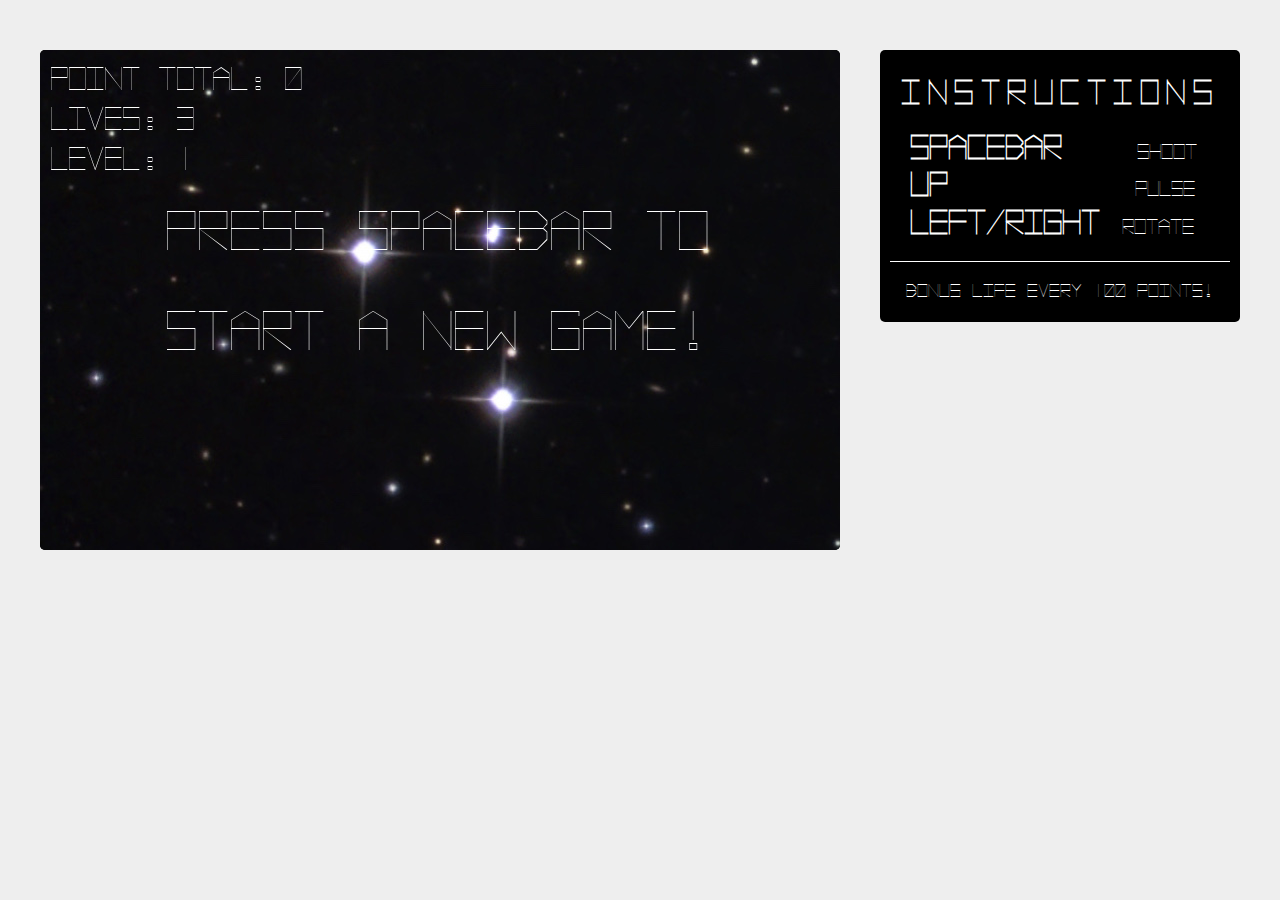
<file: index.html>
<!DOCTYPE html>
<html>
  <head>
    <meta charset="utf-8">
    <link rel="stylesheet" href='css/application.css' type="text/css">
    <script src="lib/keymaster.js"></script>
    <script src="lib/util.js"></script>
    <script src="lib/movingObject.js"></script>
    <script src="lib/asteroid.js"></script>
    <script src="lib/particle.js"></script>
    <script src="lib/ship.js"></script>
    <script src="lib/bullet.js"></script>
    <script src="lib/game.js"></script>
    <script src="lib/gameView.js"></script>
    <title>Asteroids</title>
  </head>
  <body>
    <main class='content group'>
      <canvas id="asteroids_canvas" width="800" height="500">
      </canvas>

      <section class='instructions'>
        <h1>Instructions</h1>
        <ul class='controls group'>
          <li>
            <strong>spacebar</strong>
            <div id='shoot'>shoot</div>
          </li>
          <li>
            <strong>up</strong>
            <div id='pulse'>pulse</div>
          </li>
          <li>
            <strong>left/right</strong>
            <div id='rotate'>rotate</div>
          </li>
        </ul>
        <p class='bonus'>
          Bonus life every 100 points!
        </p>
      </section>
    </main>
    <script>
      var canvasEl = document.getElementById("asteroids_canvas");
      var context = canvasEl.getContext('2d');

      new Asteroids.GameView(context);
    </script>
  </body>
</html>
</file>
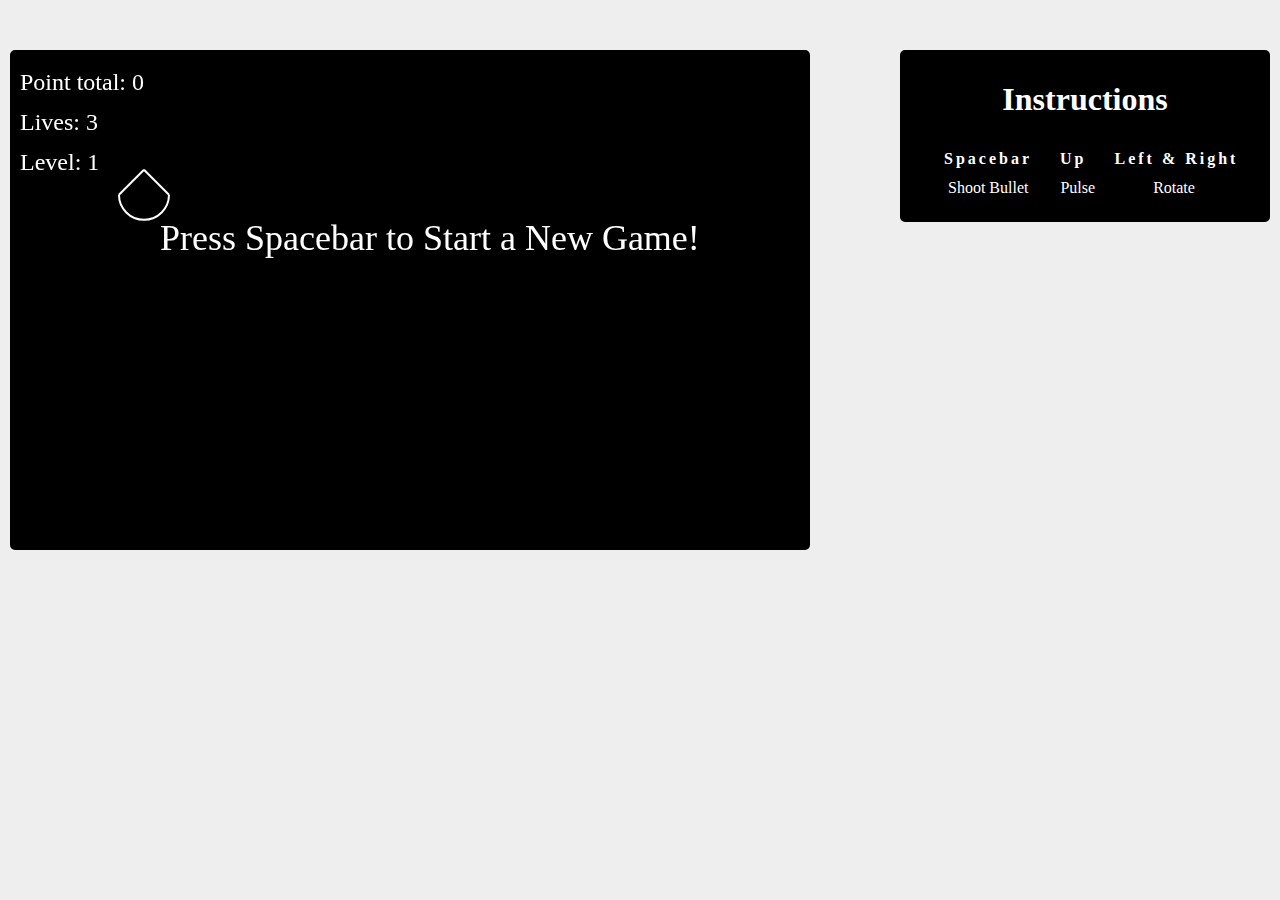
<file: asteroids/index.html>
<!DOCTYPE html>
<html>
  <head>
    <style media="screen">

    </style>
    <link rel="stylesheet" href='./application.css' type="text/css">

    <meta charset="utf-8">
    <title>Asteroids</title>
  </head>
  <body>
    <main class='content group'>

      <canvas id="asteroids_canvas" width="800" height="500">
      </canvas>

      <section class='instructions'>
        <h1>Instructions</h1>
        <ul class='controls'>
          <table>
            <tr>
              <th>
                Spacebar
              </th>
              <th>
                Up
              </th>
              <th>
                Left & Right
              </th>
            </tr>
            <tr>
              <td>
                Shoot Bullet
              </td>
              <td>
                Pulse
              </td>
              <td>
                Rotate
              </td>
            </tr>
          </table>
        </ul>
      </section>
    </main>

    <script src="lib/keymaster.js"></script>
    <script src="lib/util.js"></script>
    <script src="lib/movingObject.js"></script>
    <script src="lib/asteroid.js"></script>
    <script src="lib/ship.js"></script>
    <script src="lib/bullet.js"></script>
    <script src="lib/game.js"></script>
    <script src="lib/gameView.js"></script>
    <script>
      var canvasEl = document.getElementById("asteroids_canvas");
      var context = canvasEl.getContext('2d');
      new Asteroids.GameView(context);
    </script>
  </body>
</html>
</file>
<file: css/application.css>
@font-face {
  font-family: 'VectorBattle';
  font-style: normal;
  font-weight: normal;
  src: url("../fonts/Vectorb.woff") format('woff');
}

body {
  background: #eee;
  font-family: inherit;
  -webkit-font-smoothing: subpixel-antialiased;
  color: inherit;
}

/* clearfix */
.group:after {
  display: block;
  clear: both;
  content: '';
}

ul {
  list-style: none;
}

.content {
  margin: 50px auto;
  font-family: 'VectorBattle';
  width: 1200px;
}

canvas {
  float: left;
  background: black;
  color: white;
  display: block;
  border-radius: 5px;
  position: relative;
  box-shadow: 50px gray;
}

.instructions {
  border-radius: 5px;
  width: 340px;
  background: black;
  float: right;
  padding: 10px;
  color: white;
  box-shadow: 50px gray;
}

.instructions > h1 {
  letter-spacing: 7.5px;
  font-size: 25px;
  text-align: center;
}

.controls {
  display: block;
  width: 300px;
  padding: 5px;
  padding-left: 20px;
  line-height: 1.5;
}

.controls < li {
  display: block;
  margin: auto;
  margin-top: 20px;
}

.controls strong {
  font-size: 25px;
}

.controls div {
  display: inline;
  text-align: right;
}

#shoot {
  padding-left: 63px;
}

#pulse {
  padding-left: 175px;
}

#rotate {
  padding-left: 10px
}

.bonus {
  padding-top: 20px;
  display: block;
  font-size: 14px;
  border-top: 1px solid white;
  text-align: center;
}
</file>
<file: asteroids/application.css>
body {
  background: #eee;
  font-family: inherit;
  color: inherit;
}

/* clearfix */
.group:after {
  display: block;
  clear: both;
  content: '';
}

.content {
  margin: 50px auto;
  width: 1260px;
}

canvas {
  float: left;
  background: black;
  color: white;
  display: block;
  border-radius: 5px;
  position: relative;
  box-shadow: 50px gray;
}

.instructions {
  border-radius: 5px;
  width: 350px;
  text-align: center;
  background: black;
  float: right;
  padding: 10px;
  color: white;
  box-shadow: 50px gray;
}

.controls {
  display: block;
  padding: 5px;
  margin: auto;
}

tr {
  display: block;
  padding-bottom: 5px;
}

th {
  font-weight: 900;
  padding-left: 25px;
  font-size: 16px;
  letter-spacing: 3px;
}

td {
  padding-left: 29px;
}

td:last-child {
  padding-left: 55px;
}
</file>
